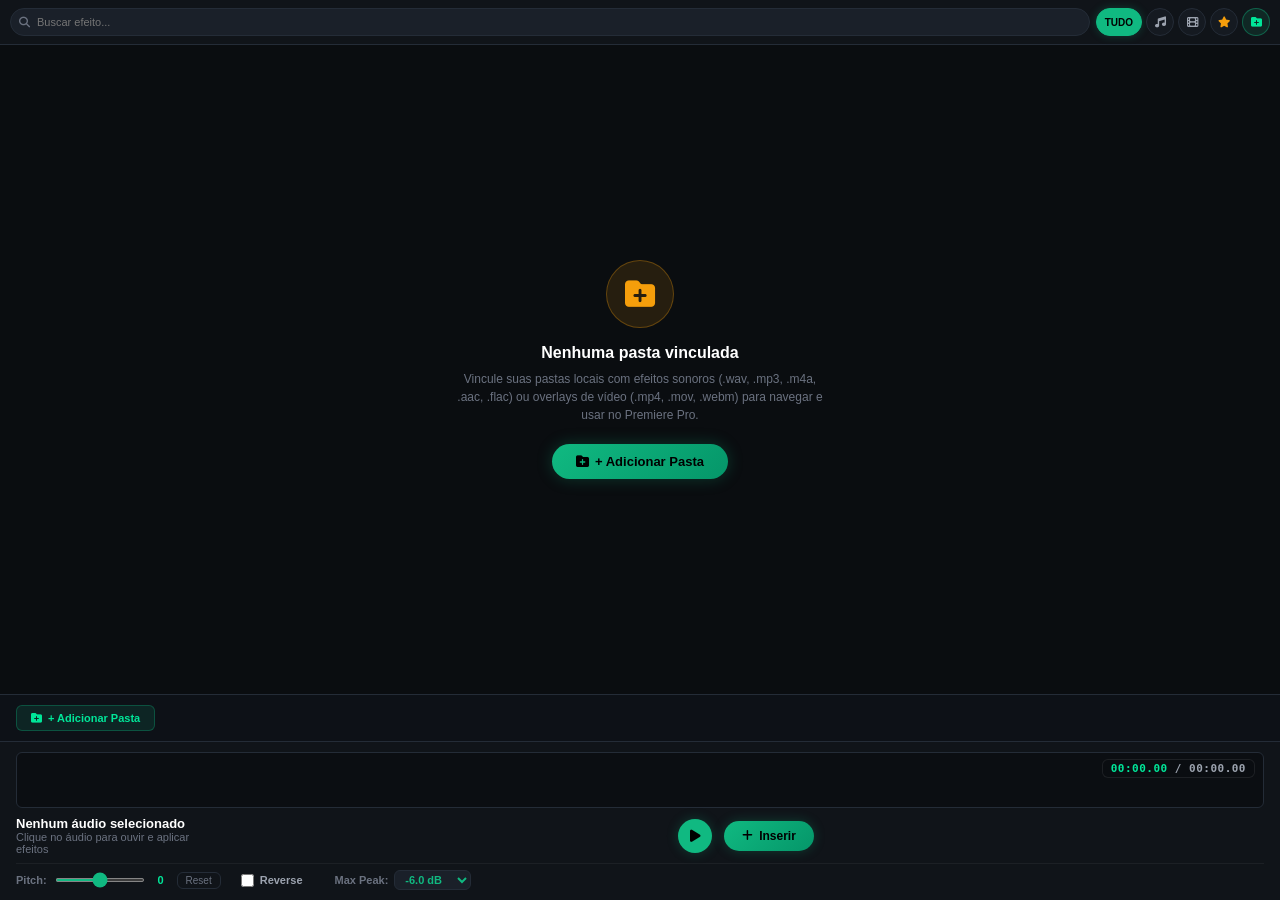
<file: index.html>
<!DOCTYPE html>
<html lang="pt-BR">

<head>
    <meta charset="UTF-8">
    <meta name="viewport" content="width=device-width, initial-scale=1.0">
    <title>Premiere Composer FX Studio</title>
    <!-- FontAwesome for sleek icons -->
    <link rel="stylesheet" href="https://cdnjs.cloudflare.com/ajax/libs/font-awesome/6.4.0/css/all.min.css">
    <link rel="stylesheet" href="css/styles.css">
</head>

<body>

    <div class="app-container">
        <!-- Sidebar Navigation -->
        <aside class="sidebar" id="sidebar">
            <div class="brand-header">
                <div class="brand-logo">FX</div>
                <div style="flex:1;">
                    <div class="brand-title">Composer FX</div>
                    <div class="brand-version">Premiere v26.3.2</div>
                </div>
                <button class="btn-sidebar-toggle" id="btn-toggle-sidebar" title="Recolher Barra Lateral">
                    <i class="fas fa-indent"></i>
                </button>
            </div>

            <!-- Main Categories -->
            <div class="nav-section" id="section-library">
                <div class="nav-section-title collapsible-header" id="header-library">
                    <span>BIBLIOTECA</span>
                    <i class="fas fa-chevron-down toggle-chevron"></i>
                </div>
                <ul class="nav-menu" id="menu-library">
                    <li class="nav-item active" data-filter="all">
                        <i class="fas fa-layer-group"></i>
                        <span>Todos os Efeitos</span>
                        <span class="nav-badge" id="badge-count-all">0</span>
                    </li>
                    <li class="nav-item" data-filter="sfx">
                        <i class="fas fa-music"></i>
                        <span>Efeitos Sonoros</span>
                    </li>
                    <li class="nav-item" data-filter="overlay">
                        <i class="fas fa-film"></i>
                        <span>Overlays de Vídeo</span>
                    </li>
                    <li class="nav-item" data-filter="favorites">
                        <i class="fas fa-star" style="color:#f59e0b;"></i>
                        <span>Favoritos</span>
                    </li>
                </ul>
            </div>

            <!-- Folders Section -->
            <div class="folders-container" id="section-folders">
                <div class="nav-section-title collapsible-header" id="header-folders">
                    <span>PASTAS LOCAIS</span>
                    <i class="fas fa-chevron-down toggle-chevron"></i>
                </div>
                <div class="folders-body" id="body-folders">
                    <button class="folder-btn-add" id="btn-add-folder">
                        <i class="fas fa-folder-plus"></i> Adicionar Pasta
                    </button>
                    <div class="sidebar-folder-tree" id="folder-list">
                        <!-- Populated dynamically with nested tree nodes -->
                    </div>
                </div>
            </div>

            <!-- Persistent Settings (Max Peak & Cut Silence) -->
            <div class="sidebar-settings">
                <div class="setting-group">
                    <div class="setting-label">
                        <span>MAX PEAK ÁUDIO</span>
                        <span class="setting-value" id="val-max-peak">dB</span>
                    </div>
                    <div class="setting-input-row">
                        <input type="range" id="slider-max-peak" min="-36.0" max="0.0" step="0.5" value="-6.0">
                        <input type="number" id="input-max-peak" class="num-input" min="-36.0" max="0.0" step="0.5"
                            value="-6.0">
                    </div>
                </div>

                <div class="setting-group" style="border-top:1px solid var(--border-color); padding-top:8px;">
                    <div class="setting-label">
                        <span>CORTAR SILÊNCIO</span>
                        <label class="toggle-switch">
                            <input type="checkbox" id="toggle-auto-cut">
                            <span class="toggle-slider"></span>
                        </label>
                    </div>
                    <div class="setting-input-row" style="margin-top:4px;">
                        <span style="font-size:10px; color:var(--text-dim);">Limiar (dB):</span>
                        <input type="number" id="input-silence-thresh" class="num-input" min="-80" max="-10" step="1"
                            value="-45">
                    </div>
                <div class="sidebar-update-action" style="padding-top: 10px; border-top: 1px solid var(--border-color); margin-top: 8px;">
                    <button class="btn-check-updates" id="btn-check-updates" title="Checar se há nova versão no GitHub">
                        <i class="fas fa-sync-alt"></i> <span>Verificar Atualizações</span>
                    </button>
                </div>
            </div>
        </aside>

        <!-- Main Content View -->
        <main class="main-content">
            <!-- Update Notification Banner (1-Click Auto-Updater) -->
            <div class="update-notification-banner" id="update-notification-banner" style="display: none;">
                <div class="update-banner-left">
                    <i class="fas fa-rocket update-banner-icon"></i>
                    <div class="update-banner-content">
                        <div class="update-banner-title">
                            <span>Nova atualização disponível!</span>
                            <span class="update-banner-sha" id="update-banner-sha"></span>
                        </div>
                        <div class="update-banner-desc" id="update-banner-text">Nova versão com melhorias e correções.</div>
                    </div>
                </div>
                <div class="update-banner-actions">
                    <button class="btn-update-now" id="btn-update-now" title="Baixar e aplicar atualização com 1 clique">
                        <i class="fas fa-arrow-alt-circle-up"></i> Atualizar Agora
                    </button>
                    <button class="btn-update-dismiss" id="btn-dismiss-update" title="Fechar aviso">
                        <i class="fas fa-times"></i>
                    </button>
                </div>
            </div>

            <!-- Top Search Header -->
            <header class="top-header">
                <button class="btn-sidebar-expand" id="btn-expand-sidebar" title="Expandir Barra Lateral"
                    style="display: none;">
                    <i class="fas fa-outdent"></i>
                </button>

                <div class="search-box">
                    <i class="fas fa-search search-icon"></i>
                    <input type="text" id="search-input" class="search-input"
                        placeholder="Buscar efeito..." autocomplete="off">
                </div>

                <div class="header-actions">
                    <button class="btn-pill active" data-filter="all" title="Todos os Efeitos">TUDO</button>
                    <button class="btn-pill btn-pill-icon" data-filter="sfx" title="Somente Efeitos Sonoros"><i
                            class="fas fa-music"></i></button>
                    <button class="btn-pill btn-pill-icon" data-filter="overlay" title="Somente Overlays de Vídeo"><i
                            class="fas fa-film"></i></button>
                    <button class="btn-pill btn-pill-icon" data-filter="favorites" id="btn-filter-fav" title="Somente Favoritos"><i
                            class="fas fa-star" style="color:#f59e0b;"></i></button>
                    <button class="btn-pill btn-pill-icon btn-header-add" id="btn-header-add-folder" title="Adicionar Pasta" style="color:var(--accent-green-bright); border-color:rgba(16, 185, 129, 0.4); background:rgba(16, 185, 129, 0.12); font-weight:600; cursor:pointer;">
                        <i class="fas fa-folder-plus"></i>
                    </button>
                    <input type="file" id="input-folder-picker" webkitdirectory directory style="display:none;">

                    <div class="view-mode-group" id="view-mode-group" style="display: none;">
                        <button class="btn-view-mode active" data-view="folder" title="Navegar por Pastas">
                            <i class="fas fa-folder-tree"></i>
                        </button>
                    </div>
                </div>
            </header>

            <!-- Indexing Progress Bar Banner -->
            <div class="indexing-banner" id="indexing-banner" style="display: none;">
                <div class="indexing-info">
                    <i class="fas fa-compact-disc fa-spin indexing-icon"></i>
                    <div class="indexing-text-group">
                        <span class="indexing-status-title" id="indexing-status-title">Indexando pastas...</span>
                        <span class="indexing-status-detail" id="indexing-status-detail">Varrendo arquivos em
                            lote...</span>
                    </div>
                </div>
                <div class="indexing-bar-wrapper">
                    <div class="indexing-bar-fill" id="indexing-bar-fill" style="width: 0%;"></div>
                </div>
                <span class="indexing-count-badge" id="indexing-count-badge">0 arquivos</span>
            </div>

            <!-- Content Area (100% Tela Cheia para Árvore de Pastas) -->
            <section class="content-body" style="padding: 0; gap: 0;">
                <div class="section-header" style="display: none !important;">
                    <div class="section-header-left">
                        <h2 class="section-title" id="section-title">Navegador por Pastas</h2>
                        <div class="breadcrumb-container" id="breadcrumb-container" style="display: none !important;">
                            <!-- Breadcrumb links populated dynamically -->
                        </div>
                    </div>
                    <div class="section-header-right" id="asset-count-display" style="display: none !important;">
                        0 itens
                    </div>
                </div>

                <div class="grid-assets" id="grid-assets" style="width:100%; height:100%;">
                    <!-- Populated dynamically (Grid, List, or Folder view) -->
                </div>
            </section>

            <!-- Player Bar Footer -->
            <footer class="player-bar">
                <!-- Waveform Display Box (Estilo Premiere Composer) -->
                <div class="player-waveform-box" id="player-waveform-box">
                    <canvas id="player-waveform-canvas" class="player-waveform-canvas"></canvas>
                    <div class="waveform-time-overlay" id="waveform-time-overlay">
                        <span id="player-time-current">00:00.00</span> / <span id="player-time-total">00:00.00</span>
                    </div>
                    <div class="waveform-hover-tooltip" id="waveform-hover-tooltip">00:00.00</div>
                </div>

                <div class="player-top-row">
                    <div class="player-info">
                        <div class="player-title-box">
                            <span class="player-title" id="player-title">Nenhum áudio selecionado</span>
                            <span class="player-subtitle" id="player-subtitle">Clique no áudio para ouvir e aplicar
                                efeitos</span>
                        </div>
                    </div>

                    <div class="player-controls">
                        <div class="player-buttons">
                            <button class="btn-play-main" id="btn-play-main" title="Tocar / Pausar (Barra de Espaço)">
                                <i class="fas fa-play"></i>
                            </button>
                            <button class="btn-insert-main" id="btn-insert-main"
                                title="Inserir na Timeline do Premiere">
                                <i class="fas fa-plus"></i> Inserir
                            </button>
                        </div>
                    </div>
                </div>

                <!-- Advanced Audio Controls: Pitch, Reverse & Max Peak (Estilo Premiere Composer) -->
                <div class="player-extra-controls">
                    <div class="pitch-control-group">
                        <span class="ctrl-label">Pitch:</span>
                        <input type="range" id="slider-pitch" class="pitch-slider" min="-12" max="12" step="1"
                            value="0">
                        <span class="pitch-value-badge" id="val-pitch">0</span>
                        <button class="btn-reset-pitch" id="btn-reset-pitch" title="Resetar Afinação">Reset</button>
                    </div>

                    <div class="reverse-control-group">
                        <label class="reverse-checkbox-label">
                            <input type="checkbox" id="chk-reverse">
                            <span>Reverse</span>
                        </label>
                    </div>

                    <div class="max-peak-control-group">
                        <span class="ctrl-label">Max Peak:</span>
                        <select id="select-max-peak-player" class="player-select-peak">
                            <option value="0.0">0.0 dB</option>
                            <option value="-3.0">-3.0 dB</option>
                            <option value="-6.0" selected>-6.0 dB</option>
                            <option value="-9.0">-9.0 dB</option>
                            <option value="-12.0">-12.0 dB</option>
                            <option value="-15.0">-15.0 dB</option>
                            <option value="-18.0">-18.0 dB</option>
                            <option value="-21.0">-21.0 dB</option>
                            <option value="-24.0">-24.0 dB</option>
                        </select>
                    </div>
                </div>
            </footer>
        </main>
    </div>

    <!-- Toast Notification -->
    <div id="toast-notification" style="
        position: fixed; bottom: 80px; right: 24px;
        background: linear-gradient(135deg, var(--accent-emerald), #059669);
        color: #000; font-weight: 700; font-size: 12px;
        padding: 10px 18px; border-radius: var(--radius-full);
        box-shadow: 0 4px 20px rgba(0,0,0,0.4);
        opacity: 0; transform: translateY(10px); transition: all 0.3s; pointer-events: none; z-index: 9999;
    "></div>

    <!-- JavaScript Dependencies -->
    <script src="js/CSInterface.js"></script>
    <script src="js/cache-manager.js"></script>
    <script src="js/audio-engine.js"></script>
    <script src="js/overlay-engine.js"></script>
    <script src="js/updater.js"></script>
    <script src="js/app.js"></script>
</body>

</html>
</file>
<file: css/styles.css>
/* Premiere Composer FX Studio - Modern Dark Emerald Theme */
:root {
    --bg-primary: #0a0d10;
    --bg-sidebar: #101419;
    --bg-card: #151a21;
    --bg-card-hover: #1c232d;
    --bg-input: #1a2029;
    --border-color: #242c37;
    --border-accent: #10b981;
    
    --accent-emerald: #10b981;
    --accent-emerald-glow: rgba(16, 185, 129, 0.25);
    --accent-green-bright: #00e699;
    --accent-cyan: #06b6d4;
    --accent-red: #ef4444;
    
    --text-main: #f3f4f6;
    --text-muted: #9ca3af;
    --text-dim: #6b7280;
    
    --radius-sm: 6px;
    --radius-md: 10px;
    --radius-lg: 16px;
    --radius-full: 9999px;
    
    --transition: all 0.2s cubic-bezier(0.4, 0, 0.2, 1);
    --font-family: 'Inter', -apple-system, BlinkMacSystemFont, 'Segoe UI', Roboto, Helvetica, Arial, sans-serif;
}

* {
    box-sizing: border-box;
    margin: 0;
    padding: 0;
    user-select: none;
}

body {
    font-family: var(--font-family);
    background-color: var(--bg-primary);
    color: var(--text-main);
    font-size: 13px;
    height: 100vh;
    overflow: hidden;
    display: flex;
    flex-direction: column;
}

/* App Container Layout */
.app-container {
    display: flex;
    flex: 1;
    overflow: hidden;
}

/* Sidebar (Oculta para visualização em tela cheia estilo Premiere Composer) */
.sidebar {
    display: none !important;
}

.btn-sidebar-toggle, .btn-sidebar-expand {
    background: transparent;
    border: 1px solid var(--border-color);
    color: var(--text-dim);
    width: 28px;
    height: 28px;
    border-radius: var(--radius-sm);
    display: flex;
    align-items: center;
    justify-content: center;
    cursor: pointer;
    transition: var(--transition);
}

.btn-sidebar-toggle:hover, .btn-sidebar-expand:hover {
    color: #fff;
    background: rgba(255, 255, 255, 0.08);
    border-color: var(--accent-emerald);
}

.brand-header {
    display: flex;
    align-items: center;
    gap: 10px;
    padding-bottom: 12px;
    border-bottom: 1px solid var(--border-color);
}

.brand-logo {
    width: 28px;
    height: 28px;
    background: linear-gradient(135deg, var(--accent-emerald), var(--accent-cyan));
    border-radius: var(--radius-sm);
    display: flex;
    align-items: center;
    justify-content: center;
    color: #000;
    font-weight: 800;
    font-size: 14px;
    box-shadow: 0 0 12px var(--accent-emerald-glow);
}

.brand-title {
    font-size: 15px;
    font-weight: 700;
    letter-spacing: -0.3px;
    color: #fff;
}

.brand-version {
    font-size: 10px;
    color: var(--accent-emerald);
    background: rgba(16, 185, 129, 0.12);
    padding: 2px 6px;
    border-radius: var(--radius-full);
    font-weight: 600;
}

/* Navigation Categories */
.nav-section-title {
    font-size: 10px;
    text-transform: uppercase;
    letter-spacing: 0.8px;
    color: var(--text-dim);
    font-weight: 700;
    margin-bottom: 6px;
}

.collapsible-header {
    display: flex;
    align-items: center;
    justify-content: space-between;
    cursor: pointer;
    padding: 4px 0;
    user-select: none;
    transition: var(--transition);
}

.collapsible-header:hover {
    color: var(--accent-emerald);
}

.toggle-chevron {
    font-size: 10px;
    transition: transform 0.2s ease;
    color: var(--text-dim);
}

.nav-section.collapsed .toggle-chevron,
.folders-container.collapsed .toggle-chevron {
    transform: rotate(-90deg);
}

.nav-section.collapsed #menu-library,
.folders-container.collapsed #body-folders {
    display: none;
}

/* Sidebar Tree Explorer */
.sidebar-folder-tree {
    display: flex;
    flex-direction: column;
    gap: 2px;
    margin-top: 8px;
    max-height: 380px;
    overflow-y: auto;
    padding-right: 4px;
}

.tree-node {
    display: flex;
    flex-direction: column;
}

.tree-row {
    display: flex;
    align-items: center;
    gap: 6px;
    padding: 6px 8px;
    border-radius: var(--radius-sm);
    color: var(--text-muted);
    cursor: pointer;
    transition: var(--transition);
    font-size: 12px;
}

.tree-row:hover {
    background-color: rgba(255, 255, 255, 0.05);
    color: var(--text-main);
}

.tree-row.active {
    background: linear-gradient(90deg, rgba(16, 185, 129, 0.2), transparent);
    color: var(--accent-green-bright);
    font-weight: 600;
    border-left: 2px solid var(--accent-emerald);
}

.tree-expander {
    width: 14px;
    height: 14px;
    display: flex;
    align-items: center;
    justify-content: center;
    font-size: 9px;
    color: var(--text-dim);
    transition: transform 0.15s ease;
}

.tree-expander:hover {
    color: #fff;
}

.tree-expander.expanded {
    transform: rotate(90deg);
}

.tree-folder-icon {
    color: #f59e0b;
    font-size: 12px;
}

.tree-folder-name {
    flex: 1;
    white-space: nowrap;
    overflow: hidden;
    text-overflow: ellipsis;
}

.tree-folder-badge {
    font-size: 9px;
    color: var(--text-dim);
    background: rgba(255, 255, 255, 0.05);
    padding: 1px 5px;
    border-radius: var(--radius-full);
}

.tree-folder-remove {
    font-size: 10px;
    color: var(--text-dim);
    opacity: 0;
    transition: opacity 0.15s;
    padding: 2px;
}

.tree-row:hover .tree-folder-remove {
    opacity: 1;
}

.tree-folder-remove:hover {
    color: var(--accent-red);
}

.tree-children {
    display: flex;
    flex-direction: column;
    gap: 2px;
    margin-left: 14px;
    padding-left: 6px;
    border-left: 1px dashed rgba(255, 255, 255, 0.1);
}

.nav-menu {
    display: flex;
    flex-direction: column;
    gap: 4px;
    list-style: none;
}

.nav-item {
    display: flex;
    align-items: center;
    gap: 10px;
    padding: 8px 12px;
    border-radius: var(--radius-md);
    color: var(--text-muted);
    cursor: pointer;
    transition: var(--transition);
    font-weight: 500;
}

.nav-item:hover {
    background-color: rgba(255, 255, 255, 0.04);
    color: var(--text-main);
}

.nav-item.active {
    background: linear-gradient(90deg, rgba(16, 185, 129, 0.15), transparent);
    color: var(--accent-green-bright);
    border-left: 3px solid var(--accent-emerald);
    font-weight: 600;
}

.nav-badge {
    margin-left: auto;
    background: var(--bg-card);
    border: 1px solid var(--border-color);
    padding: 2px 7px;
    border-radius: var(--radius-full);
    font-size: 11px;
    color: var(--text-dim);
}

/* Folder Tree Container */
.folders-container {
    flex: 1;
    overflow-y: auto;
    display: flex;
    flex-direction: column;
    gap: 6px;
}

.folder-btn-add {
    display: flex;
    align-items: center;
    justify-content: center;
    gap: 8px;
    width: 100%;
    padding: 9px;
    background: linear-gradient(135deg, rgba(16, 185, 129, 0.15), rgba(6, 182, 212, 0.15));
    border: 1px dashed var(--accent-emerald);
    border-radius: var(--radius-md);
    color: var(--accent-green-bright);
    font-weight: 600;
    cursor: pointer;
    transition: var(--transition);
}

.folder-btn-add:hover {
    background: linear-gradient(135deg, rgba(16, 185, 129, 0.25), rgba(6, 182, 212, 0.25));
    box-shadow: 0 0 10px var(--accent-emerald-glow);
}

.folder-list {
    display: flex;
    flex-direction: column;
    gap: 2px;
}

.folder-item {
    display: flex;
    align-items: center;
    justify-content: space-between;
    padding: 6px 10px;
    border-radius: var(--radius-sm);
    color: var(--text-muted);
    cursor: pointer;
    font-size: 12px;
}

.folder-item:hover {
    background-color: var(--bg-card-hover);
    color: var(--text-main);
}

.folder-item .folder-remove {
    opacity: 0;
    color: var(--text-dim);
    transition: var(--transition);
}

.folder-item:hover .folder-remove {
    opacity: 1;
}

.folder-item .folder-remove:hover {
    color: var(--accent-red);
}

/* Settings Box in Sidebar */
.sidebar-settings {
    background: var(--bg-card);
    border: 1px solid var(--border-color);
    border-radius: var(--radius-md);
    padding: 12px;
    display: flex;
    flex-direction: column;
    gap: 12px;
}

.setting-group {
    display: flex;
    flex-direction: column;
    gap: 6px;
}

.setting-label {
    display: flex;
    justify-content: space-between;
    align-items: center;
    font-size: 11px;
    font-weight: 600;
    color: var(--text-muted);
}

.setting-value {
    color: var(--accent-green-bright);
    font-family: monospace;
    font-size: 12px;
}

.setting-input-row {
    display: flex;
    align-items: center;
    gap: 8px;
}

input[type="range"] {
    flex: 1;
    accent-color: var(--accent-emerald);
    height: 4px;
    border-radius: 2px;
    background: var(--border-color);
    cursor: pointer;
}

.num-input {
    width: 52px;
    background: var(--bg-input);
    border: 1px solid var(--border-color);
    border-radius: var(--radius-sm);
    color: var(--accent-green-bright);
    padding: 4px 6px;
    font-size: 11px;
    text-align: right;
    font-family: monospace;
}

/* Toggle Switch */
.toggle-switch {
    position: relative;
    display: inline-block;
    width: 34px;
    height: 18px;
}

.toggle-switch input {
    opacity: 0;
    width: 0;
    height: 0;
}

.toggle-slider {
    position: absolute;
    cursor: pointer;
    top: 0; left: 0; right: 0; bottom: 0;
    background-color: var(--border-color);
    transition: .2s;
    border-radius: 18px;
}

.toggle-slider:before {
    position: absolute;
    content: "";
    height: 14px;
    width: 14px;
    left: 2px;
    bottom: 2px;
    background-color: white;
    transition: .2s;
    border-radius: 50%;
}

input:checked + .toggle-slider {
    background-color: var(--accent-emerald);
}

input:checked + .toggle-slider:before {
    transform: translateX(16px);
}

/* Main Content Area */
.main-content {
    flex: 1;
    display: flex;
    flex-direction: column;
    background-color: var(--bg-primary);
    overflow: hidden;
}

/* Update Notification Banner */
.update-notification-banner {
    display: flex;
    align-items: center;
    justify-content: space-between;
    gap: 12px;
    padding: 8px 14px;
    background: linear-gradient(90deg, rgba(16, 185, 129, 0.18), rgba(6, 182, 212, 0.18));
    border-bottom: 1px solid rgba(16, 185, 129, 0.35);
    animation: fadeInSlide 0.3s ease;
    z-index: 100;
}

@keyframes fadeInSlide {
    from { opacity: 0; transform: translateY(-8px); }
    to { opacity: 1; transform: translateY(0); }
}

.update-banner-left {
    display: flex;
    align-items: center;
    gap: 10px;
    min-width: 0;
}

.update-banner-icon {
    font-size: 16px;
    color: var(--accent-emerald);
    filter: drop-shadow(0 0 6px var(--accent-emerald-glow));
    flex-shrink: 0;
}

.update-banner-content {
    display: flex;
    flex-direction: column;
    gap: 1px;
    min-width: 0;
}

.update-banner-title {
    display: flex;
    align-items: center;
    gap: 6px;
    font-size: 12px;
    font-weight: 700;
    color: #fff;
    white-space: nowrap;
}

.update-banner-sha {
    font-size: 10px;
    font-family: monospace;
    font-weight: 600;
    color: var(--accent-emerald);
    background: rgba(16, 185, 129, 0.2);
    padding: 1px 5px;
    border-radius: 4px;
}

.update-banner-desc {
    font-size: 11px;
    color: var(--text-dim);
    white-space: nowrap;
    overflow: hidden;
    text-overflow: ellipsis;
}

.update-banner-actions {
    display: flex;
    align-items: center;
    gap: 8px;
    flex-shrink: 0;
}

.btn-update-now {
    display: inline-flex;
    align-items: center;
    gap: 6px;
    padding: 5px 12px;
    background: linear-gradient(135deg, var(--accent-emerald), #059669);
    color: #000;
    font-size: 11px;
    font-weight: 700;
    border: none;
    border-radius: var(--radius-full);
    cursor: pointer;
    box-shadow: 0 0 12px var(--accent-emerald-glow);
    transition: var(--transition);
}

.btn-update-now:hover {
    transform: scale(1.03);
    filter: brightness(1.1);
}

.btn-update-dismiss {
    background: transparent;
    border: none;
    color: var(--text-dim);
    font-size: 12px;
    cursor: pointer;
    padding: 4px;
    display: flex;
    align-items: center;
    justify-content: center;
    transition: var(--transition);
}

.btn-update-dismiss:hover {
    color: #fff;
}

.btn-check-updates {
    width: 100%;
    padding: 6px 10px;
    font-size: 11px;
    font-weight: 500;
    color: var(--text-muted);
    background: rgba(255, 255, 255, 0.04);
    border: 1px solid var(--border-color);
    border-radius: var(--radius-sm);
    display: flex;
    align-items: center;
    justify-content: center;
    gap: 6px;
    cursor: pointer;
    transition: var(--transition);
}

.btn-check-updates:hover {
    color: var(--accent-emerald);
    border-color: var(--accent-emerald);
    background: rgba(16, 185, 129, 0.08);
}

/* Top Header Bar */
.top-header {
    padding: 8px 10px;
    background-color: var(--bg-sidebar);
    border-bottom: 1px solid var(--border-color);
    display: flex;
    align-items: center;
    gap: 6px;
    min-height: 42px;
}

.search-box {
    flex: 1;
    min-width: 70px;
    position: relative;
    display: flex;
    align-items: center;
}

.search-icon {
    position: absolute;
    left: 9px;
    color: var(--text-dim);
    font-size: 11px;
    pointer-events: none;
}

.search-input {
    width: 100%;
    height: 28px;
    background-color: var(--bg-input);
    border: 1px solid var(--border-color);
    border-radius: var(--radius-full);
    padding: 0 8px 0 26px;
    color: var(--text-main);
    font-size: 11px;
    outline: none;
    transition: var(--transition);
}

.search-input:focus {
    border-color: var(--accent-emerald);
    box-shadow: 0 0 0 2px var(--accent-emerald-glow);
}

.header-actions {
    display: flex;
    align-items: center;
    gap: 4px;
    flex-shrink: 0;
}

.btn-pill {
    display: inline-flex;
    align-items: center;
    justify-content: center;
    gap: 4px;
    height: 28px;
    padding: 0 8px;
    border-radius: var(--radius-full);
    background: var(--bg-card);
    border: 1px solid var(--border-color);
    color: var(--text-muted);
    font-size: 10px;
    font-weight: 700;
    cursor: pointer;
    transition: var(--transition);
    flex-shrink: 0;
}

.btn-pill.btn-pill-icon {
    width: 28px;
    height: 28px;
    padding: 0;
    border-radius: 50%;
    font-size: 11px;
}

.btn-pill:hover {
    border-color: var(--accent-emerald);
    color: var(--text-main);
}

.btn-pill.active {
    background: var(--accent-emerald);
    color: #000;
    font-weight: 700;
    border-color: var(--accent-emerald);
    box-shadow: 0 0 8px var(--accent-emerald-glow);
}

/* Asset Content & Grid */
.content-body {
    flex: 1;
    padding: 20px;
    overflow-y: auto;
    display: flex;
    flex-direction: column;
    gap: 16px;
    min-height: 0;
    min-width: 0;
}

.section-header {
    display: flex;
    justify-content: space-between;
    align-items: center;
}

.section-title {
    font-size: 16px;
    font-weight: 700;
    color: #fff;
}

.grid-assets {
    display: grid;
    grid-template-columns: repeat(auto-fill, minmax(260px, 1fr));
    gap: 14px;
}

/* Asset Card */
.asset-card {
    background-color: var(--bg-card);
    border: 1px solid var(--border-color);
    border-radius: var(--radius-md);
    padding: 12px;
    display: flex;
    flex-direction: column;
    gap: 10px;
    transition: var(--transition);
    position: relative;
    overflow: hidden;
}

.asset-card:hover {
    border-color: var(--border-accent);
    transform: translateY(-2px);
    box-shadow: 0 6px 20px rgba(0, 0, 0, 0.3);
}

.card-top {
    display: flex;
    align-items: center;
    justify-content: space-between;
    gap: 8px;
}

.card-title {
    font-weight: 600;
    font-size: 13px;
    color: #fff;
    white-space: nowrap;
    overflow: hidden;
    text-overflow: ellipsis;
    flex: 1;
}

.card-badge {
    padding: 2px 7px;
    border-radius: var(--radius-full);
    font-size: 10px;
    font-weight: 700;
    text-transform: uppercase;
}

.badge-sfx {
    background: rgba(16, 185, 129, 0.15);
    color: var(--accent-green-bright);
    border: 1px solid rgba(16, 185, 129, 0.3);
}

.badge-overlay {
    background: rgba(6, 182, 212, 0.15);
    color: var(--accent-cyan);
    border: 1px solid rgba(6, 182, 212, 0.3);
}

/* Card Preview Area */
.card-preview-box {
    width: 100%;
    height: 60px;
    background-color: #0b0e12;
    border-radius: var(--radius-sm);
    position: relative;
    overflow: hidden;
    display: flex;
    align-items: center;
    justify-content: center;
}

/* Audio Waveform Canvas */
.waveform-canvas {
    width: 100%;
    height: 100%;
    display: block;
}

/* Video Overlay Preview Canvas & Hover Scrub */
.overlay-preview-container {
    width: 100%;
    height: 100%;
    position: relative;
    cursor: pointer;
}

.overlay-thumbnail {
    width: 100%;
    height: 100%;
    object-fit: cover;
}

.overlay-hover-scrubber {
    position: absolute;
    top: 0; left: 0; right: 0; bottom: 0;
    background: rgba(0, 0, 0, 0.2);
    opacity: 0;
    transition: opacity 0.2s;
}

.overlay-preview-container:hover .overlay-hover-scrubber {
    opacity: 1;
}

/* Card Footer */
.card-bottom {
    display: flex;
    align-items: center;
    justify-content: space-between;
    gap: 8px;
}

.card-info-specs {
    display: flex;
    align-items: center;
    gap: 8px;
    font-size: 11px;
    color: var(--text-dim);
}

.peak-tag {
    font-family: monospace;
    color: var(--accent-green-bright);
    font-size: 11px;
}

.card-actions {
    display: flex;
    align-items: center;
    gap: 6px;
}

.btn-icon {
    width: 28px;
    height: 28px;
    border-radius: var(--radius-sm);
    background-color: rgba(255, 255, 255, 0.05);
    border: 1px solid var(--border-color);
    color: var(--text-muted);
    display: flex;
    align-items: center;
    justify-content: center;
    cursor: pointer;
    transition: var(--transition);
}

.btn-icon:hover {
    background-color: var(--bg-card-hover);
    color: var(--text-main);
    border-color: var(--accent-emerald);
}

.btn-insert {
    padding: 5px 12px;
    border-radius: var(--radius-sm);
    background: linear-gradient(135deg, var(--accent-emerald), #059669);
    color: #000;
    font-weight: 700;
    font-size: 11px;
    border: none;
    cursor: pointer;
    transition: var(--transition);
    display: flex;
    align-items: center;
    gap: 4px;
}

.btn-insert:hover {
    box-shadow: 0 0 12px var(--accent-emerald-glow);
    transform: scale(1.02);
}

/* Footer Audio Player Bar */
.player-bar {
    background-color: var(--bg-sidebar);
    border-top: 1px solid var(--border-color);
    display: flex;
    flex-direction: column;
    padding: 10px 16px;
    gap: 8px;
}

.player-waveform-box {
    width: 100%;
    height: 56px;
    background-color: #0b0e12;
    border: 1px solid var(--border-color);
    border-radius: var(--radius-sm);
    overflow: hidden;
    position: relative;
    cursor: pointer;
    user-select: none;
    transition: border-color 0.2s ease;
}

.player-waveform-box:hover {
    border-color: rgba(16, 185, 129, 0.4);
}

.player-waveform-canvas {
    width: 100%;
    height: 100%;
    display: block;
    cursor: pointer;
}

.waveform-time-overlay {
    position: absolute;
    top: 6px;
    right: 8px;
    background: rgba(11, 14, 18, 0.75);
    backdrop-filter: blur(4px);
    border: 1px solid rgba(255, 255, 255, 0.08);
    padding: 2px 8px;
    border-radius: var(--radius-sm);
    font-family: 'JetBrains Mono', 'Fira Code', monospace;
    font-size: 11px;
    font-weight: 600;
    color: var(--text-muted);
    pointer-events: none;
    letter-spacing: 0.5px;
}

#player-time-current {
    color: var(--accent-green-bright);
    font-weight: 700;
}

.waveform-hover-tooltip {
    position: absolute;
    bottom: 6px;
    transform: translateX(-50%);
    background: rgba(0, 0, 0, 0.85);
    border: 1px solid var(--accent-emerald);
    color: #fff;
    padding: 2px 6px;
    border-radius: 3px;
    font-family: monospace;
    font-size: 10px;
    font-weight: 600;
    pointer-events: none;
    opacity: 0;
    transition: opacity 0.15s ease;
    z-index: 10;
}

.waveform-hover-tooltip.visible {
    opacity: 1;
}

.player-top-row {
    display: flex;
    align-items: center;
    justify-content: space-between;
    width: 100%;
    gap: 12px;
}

.player-buttons {
    display: flex;
    align-items: center;
    gap: 10px;
}

.player-right-actions {
    display: flex;
    align-items: center;
    gap: 8px;
}

.btn-action-overwrite {
    display: inline-flex;
    align-items: center;
    gap: 6px;
    background: rgba(245, 158, 11, 0.12);
    border: 1px solid rgba(245, 158, 11, 0.35);
    color: #fbbf24;
    font-weight: 600;
    font-size: 11px;
    padding: 6px 12px;
    border-radius: var(--radius-full);
    cursor: pointer;
    transition: var(--transition);
}

.btn-action-overwrite:hover {
    background: #f59e0b;
    color: #000;
    border-color: #f59e0b;
    box-shadow: 0 0 12px rgba(245, 158, 11, 0.4);
    transform: translateY(-1px);
}

.player-keyboard-hint {
    margin-left: auto;
    display: flex;
    align-items: center;
}

.hotkey-pill {
    font-size: 10px;
    color: var(--text-dim);
    display: flex;
    align-items: center;
    gap: 4px;
}

.hotkey-pill kbd {
    background: rgba(255, 255, 255, 0.08);
    border: 1px solid rgba(255, 255, 255, 0.15);
    padding: 1px 5px;
    border-radius: 3px;
    font-family: inherit;
    font-size: 9px;
    color: #e5e7eb;
}

.btn-play-main {
    width: 36px;
    height: 36px;
    border-radius: var(--radius-full);
    background: linear-gradient(135deg, var(--accent-emerald), #059669);
    border: none;
    color: #000;
    font-size: 14px;
    display: flex;
    align-items: center;
    justify-content: center;
    cursor: pointer;
    transition: var(--transition);
    box-shadow: 0 0 12px var(--accent-emerald-glow);
}

.btn-play-main:hover {
    transform: scale(1.06);
}

.btn-insert-main {
    padding: 8px 18px;
    border-radius: var(--radius-full);
    background: linear-gradient(135deg, var(--accent-emerald), #059669);
    color: #000;
    font-weight: 700;
    font-size: 12px;
    border: none;
    cursor: pointer;
    display: flex;
    align-items: center;
    gap: 6px;
    transition: var(--transition);
    box-shadow: 0 0 12px var(--accent-emerald-glow);
}

.btn-insert-main:hover {
    transform: scale(1.04);
    box-shadow: 0 0 16px var(--accent-green-bright);
}

.player-extra-controls {
    display: flex;
    align-items: center;
    gap: 20px;
    padding-top: 6px;
    border-top: 1px solid rgba(255, 255, 255, 0.05);
    font-size: 11px;
    color: var(--text-muted);
}

.pitch-control-group {
    display: flex;
    align-items: center;
    gap: 8px;
}

.ctrl-label {
    font-weight: 600;
    color: var(--text-dim);
}

.pitch-slider {
    width: 90px;
    accent-color: var(--accent-emerald);
    cursor: pointer;
}

.pitch-value-badge {
    font-weight: 700;
    color: var(--accent-green-bright);
    min-width: 16px;
    text-align: center;
}

.btn-reset-pitch {
    background: transparent;
    border: 1px solid var(--border-color);
    color: var(--text-dim);
    font-size: 10px;
    padding: 2px 8px;
    border-radius: var(--radius-sm);
    cursor: pointer;
    transition: var(--transition);
}

.btn-reset-pitch:hover {
    color: #fff;
    border-color: var(--accent-emerald);
    background: rgba(16, 185, 129, 0.1);
}

.reverse-control-group {
    display: flex;
    align-items: center;
}

.reverse-checkbox-label {
    display: flex;
    align-items: center;
    gap: 6px;
    cursor: pointer;
    user-select: none;
    font-weight: 600;
    color: var(--text-muted);
    transition: var(--transition);
}

.reverse-checkbox-label input[type="checkbox"] {
    accent-color: var(--accent-emerald);
    cursor: pointer;
}

.reverse-checkbox-label:hover {
    color: #fff;
}

.player-info {
    width: 200px;
    display: flex;
    align-items: center;
    gap: 12px;
}

.player-title-box {
    display: flex;
    flex-direction: column;
    overflow: hidden;
}

.player-title {
    font-weight: 600;
    color: #fff;
    white-space: nowrap;
    overflow: hidden;
    text-overflow: ellipsis;
}

.player-subtitle {
    font-size: 11px;
    color: var(--text-dim);
}

.player-controls {
    flex: 1;
    display: flex;
    flex-direction: column;
    align-items: center;
    gap: 4px;
}

.player-buttons {
    display: flex;
    align-items: center;
    gap: 12px;
}

.btn-play-main {
    width: 34px;
    height: 34px;
    border-radius: 50%;
    background: var(--accent-emerald);
    color: #000;
    border: none;
    display: flex;
    align-items: center;
    justify-content: center;
    cursor: pointer;
    font-size: 14px;
    transition: var(--transition);
}

.btn-play-main:hover {
    transform: scale(1.08);
    box-shadow: 0 0 14px var(--accent-emerald-glow);
}

.player-seek-row {
    width: 100%;
    max-width: 450px;
    display: flex;
    align-items: center;
    gap: 10px;
    font-size: 11px;
    color: var(--text-dim);
    font-family: monospace;
}

.seek-bar {
    flex: 1;
}

/* Custom Scrollbar */
::-webkit-scrollbar {
    width: 6px;
    height: 6px;
}
::-webkit-scrollbar-track {
    background: var(--bg-primary);
}
::-webkit-scrollbar-thumb {
    background: var(--border-color);
    border-radius: 3px;
}
::-webkit-scrollbar-thumb:hover {
    background: var(--text-dim);
}

/* Empty State & Indexing Loader */
.empty-state {
    display: flex;
    flex-direction: column;
    align-items: center;
    justify-content: center;
    padding: 60px 20px;
    text-align: center;
    color: var(--text-dim);
    gap: 12px;
}

.empty-icon {
    font-size: 40px;
    color: var(--border-color);
}

/* ==========================================================================
   VIEW MODE SWITCHER & HEADER EXTRA CONTROLS
   ========================================================================== */
.view-mode-group {
    display: flex;
    align-items: center;
    background: var(--bg-input);
    padding: 3px;
    border-radius: var(--radius-md);
    border: 1px solid var(--border-color);
    margin-left: 8px;
    gap: 2px;
}

.btn-view-mode {
    background: transparent;
    border: none;
    color: var(--text-dim);
    padding: 5px 9px;
    border-radius: var(--radius-sm);
    cursor: pointer;
    font-size: 12px;
    transition: var(--transition);
}

.btn-view-mode:hover {
    color: var(--text-main);
    background: rgba(255, 255, 255, 0.05);
}

.btn-view-mode.active {
    background: var(--accent-emerald);
    color: #000;
    font-weight: 700;
    box-shadow: 0 0 10px var(--accent-emerald-glow);
}

/* ==========================================================================
   INDEXING PROGRESS BAR BANNER
   ========================================================================== */
.indexing-banner {
    background: linear-gradient(90deg, #101921, #16222e);
    border-bottom: 1px solid var(--border-accent);
    padding: 10px 20px;
    display: flex;
    align-items: center;
    gap: 16px;
    box-shadow: 0 4px 15px rgba(0, 0, 0, 0.3);
    animation: fadeIn 0.3s ease-out;
}

.indexing-info {
    display: flex;
    align-items: center;
    gap: 12px;
    min-width: 220px;
}

.indexing-icon {
    color: var(--accent-emerald);
    font-size: 18px;
}

.indexing-text-group {
    display: flex;
    flex-direction: column;
}

.indexing-status-title {
    font-weight: 700;
    font-size: 12px;
    color: #fff;
}

.indexing-status-detail {
    font-size: 10px;
    color: var(--text-muted);
    max-width: 200px;
    white-space: nowrap;
    overflow: hidden;
    text-overflow: ellipsis;
}

.indexing-bar-wrapper {
    flex: 1;
    height: 8px;
    background: rgba(255, 255, 255, 0.08);
    border-radius: var(--radius-full);
    overflow: hidden;
    position: relative;
    border: 1px solid rgba(16, 185, 129, 0.2);
}

.indexing-bar-fill {
    height: 100%;
    background: linear-gradient(90deg, var(--accent-emerald), var(--accent-green-bright));
    border-radius: var(--radius-full);
    transition: width 0.15s ease-out;
    box-shadow: 0 0 12px var(--accent-emerald);
}

.indexing-count-badge {
    font-size: 11px;
    font-weight: 700;
    background: rgba(16, 185, 129, 0.15);
    color: var(--accent-green-bright);
    padding: 4px 10px;
    border-radius: var(--radius-full);
    border: 1px solid rgba(16, 185, 129, 0.3);
    white-space: nowrap;
}

/* ==========================================================================
   SECTION HEADER & BREADCRUMB NAVIGATION
   ========================================================================== */
.section-header-left {
    display: flex;
    flex-direction: column;
    gap: 4px;
}

.section-header-right {
    font-size: 11px;
    color: var(--text-dim);
    font-weight: 600;
}

.breadcrumb-container {
    display: flex;
    align-items: center;
    gap: 6px;
    font-size: 11px;
    color: var(--text-muted);
    flex-wrap: wrap;
}

.breadcrumb-item {
    color: var(--accent-emerald);
    cursor: pointer;
    font-weight: 600;
    transition: var(--transition);
}

.breadcrumb-item:hover {
    color: #fff;
    text-decoration: underline;
}

.breadcrumb-item.active {
    color: var(--text-main);
    cursor: default;
    text-decoration: none;
}

.breadcrumb-sep {
    color: var(--text-dim);
    font-size: 9px;
}

/* ==========================================================================
   LIST VIEW LAYOUT (ESTILO PREMIERE COMPOSER)
   ========================================================================== */
.asset-list-container {
    display: flex;
    flex-direction: column;
    gap: 4px;
    width: 100%;
}

.asset-list-row {
    display: flex;
    align-items: center;
    background: var(--bg-card);
    border: 1px solid var(--border-color);
    border-radius: 4px;
    padding: 3px 8px;
    gap: 8px;
    min-height: 26px;
    transition: var(--transition);
}

.asset-list-row:hover {
    background: var(--bg-card-hover);
    border-color: var(--accent-emerald);
}

.asset-list-row.selected {
    background: rgba(16, 185, 129, 0.2) !important;
    border-left: 3px solid var(--accent-green-bright);
    color: #fff;
}

.list-col-type {
    display: flex;
    align-items: center;
    justify-content: center;
    font-size: 11px;
    color: var(--accent-emerald);
}

.list-col-info {
    flex: 1;
    display: flex;
    align-items: center;
    gap: 6px;
    min-width: 0;
}

.list-asset-name {
    font-weight: 400;
    color: #e5e7eb;
    font-size: 12px;
    white-space: nowrap;
    overflow: hidden;
    text-overflow: ellipsis;
}

.list-col-meta {
    display: flex;
    align-items: center;
    gap: 6px;
}

.list-dur-badge, .list-peak-badge {
    font-size: 10px;
    font-family: monospace;
    color: var(--text-dim);
    background: rgba(255, 255, 255, 0.04);
    padding: 1px 5px;
    border-radius: 3px;
}

.list-col-actions {
    display: flex;
    align-items: center;
    gap: 4px;
}

/* ==========================================================================
   FOLDER TREE VIEW GRID (ESTILO PREMIERE COMPOSER)
   ========================================================================== */
.folder-tree-grid {
    display: grid;
    grid-template-columns: repeat(auto-fill, minmax(200px, 1fr));
    gap: 12px;
    width: 100%;
}

.folder-card {
    background: var(--bg-card);
    border: 1px solid var(--border-color);
    border-radius: var(--radius-md);
    padding: 16px;
    display: flex;
    align-items: center;
    gap: 14px;
    cursor: pointer;
    transition: var(--transition);
}

.folder-card:hover {
    background: var(--bg-card-hover);
    border-color: var(--accent-emerald);
    box-shadow: 0 4px 15px rgba(16, 185, 129, 0.15);
    transform: translateY(-2px);
}

.folder-card-icon {
    font-size: 26px;
    color: #f59e0b;
}

.folder-card-info {
    display: flex;
    flex-direction: column;
    min-width: 0;
}

.folder-card-name {
    font-weight: 700;
    color: #fff;
    font-size: 13px;
    white-space: nowrap;
    overflow: hidden;
    text-overflow: ellipsis;
}

.folder-card-count {
    font-size: 11px;
    color: var(--text-muted);
    margin-top: 2px;
}

@keyframes fadeIn {
    from { opacity: 0; transform: translateY(-5px); }
    to { opacity: 1; transform: translateY(0); }
}

/* ==========================================================================
/* ==========================================================================
   PREMIERE COMPOSER FILE TREE EXPLORER (OFFICIAL COMPOSER STYLE)
   ========================================================================== */
.composer-tree-view {
    display: flex;
    flex-direction: column;
    width: 100%;
    height: 100%;
    background: transparent;
    border: none;
    border-radius: 0;
    overflow-y: auto;
    max-height: 100%;
    min-height: 0;
    position: relative;
}

.composer-tree-inner {
    display: flex;
    flex-direction: column;
    flex: 1;
    overflow-y: auto;
    min-height: 0;
}

.composer-empty-wrapper {
    display: flex;
    flex-direction: column;
    align-items: center;
    justify-content: center;
    flex: 1;
    width: 100%;
    text-align: center;
    padding: 40px 20px;
    animation: fadeIn 0.3s ease-out;
}

.composer-tree-node {
    display: flex;
    flex-direction: column;
}

.composer-tree-row {
    display: flex;
    align-items: center;
    gap: 6px;
    padding: 3px 8px;
    min-height: 27px;
    color: #d1d5db;
    font-size: 12px;
    cursor: pointer;
    user-select: none;
    transition: var(--transition);
    border-bottom: 1px solid rgba(255, 255, 255, 0.02);
}

.composer-tree-row:hover {
    background-color: rgba(255, 255, 255, 0.06);
    color: #fff;
}

.composer-tree-row.folder-row {
    font-weight: 600;
    color: #e5e7eb;
    background-color: rgba(255, 255, 255, 0.015);
}

.composer-tree-row.folder-row:hover {
    background-color: rgba(255, 255, 255, 0.07);
    color: #fff;
}

.composer-tree-row.folder-row.is-expanded {
    background-color: rgba(255, 255, 255, 0.035);
}

.composer-tree-row.selected {
    background: rgba(16, 185, 129, 0.2) !important;
    border-left: 3px solid var(--accent-green-bright);
    color: #fff;
}

.composer-chevron {
    width: 16px;
    height: 16px;
    display: inline-flex;
    align-items: center;
    justify-content: center;
    font-size: 10px;
    color: var(--text-dim);
    transition: transform 0.15s ease, color 0.15s ease;
    flex-shrink: 0;
}

.composer-chevron:hover {
    color: #fff;
}

.composer-chevron.expanded {
    color: var(--accent-green-bright);
}

.composer-folder-icon {
    color: #f59e0b;
    font-size: 13px;
    flex-shrink: 0;
}

.composer-file-icon {
    color: var(--accent-emerald);
    font-size: 11px;
    background: rgba(16, 185, 129, 0.12);
    padding: 2px 4px;
    border-radius: 3px;
    flex-shrink: 0;
}

.composer-file-icon.overlay {
    color: var(--accent-cyan);
    background: rgba(6, 182, 212, 0.12);
}

.composer-title {
    flex: 1;
    font-weight: 400;
    font-size: 12px;
    white-space: nowrap;
    overflow: hidden;
    text-overflow: ellipsis;
}

.composer-count-badge {
    font-size: 9px;
    font-weight: 600;
    color: var(--text-dim);
    background: rgba(255, 255, 255, 0.06);
    padding: 1px 6px;
    border-radius: var(--radius-full);
    border: 1px solid rgba(255, 255, 255, 0.08);
}

.composer-tree-children {
    display: flex;
    flex-direction: column;
}

.composer-fav-btn {
    color: var(--text-dim);
    font-size: 11px;
    padding: 2px 4px;
    transition: var(--transition);
    flex-shrink: 0;
}

.composer-fav-btn:hover, .composer-fav-btn.active {
    color: #f59e0b;
}

/* Max Peak Control Group in Bottom Player */
.max-peak-control-group {
    display: flex;
    align-items: center;
    gap: 6px;
    margin-left: 12px;
}

.player-select-peak {
    background: var(--bg-input);
    border: 1px solid var(--border-color);
    color: var(--accent-emerald);
    font-weight: 600;
    font-size: 11px;
    padding: 2px 6px;
    border-radius: var(--radius-sm);
    outline: none;
    cursor: pointer;
}

.player-select-peak option {
    background: var(--bg-card);
    color: var(--text-main);
}

/* Folder Management Actions Bar (Fixed / Sticky at bottom) */
.composer-tree-actions-bar {
    display: flex;
    align-items: center;
    justify-content: space-between;
    gap: 10px;
    padding: 10px 16px;
    background: rgba(14, 18, 24, 0.98);
    backdrop-filter: blur(8px);
    border-top: 1px solid var(--border-color);
    margin-top: auto;
    position: sticky;
    bottom: 0;
    z-index: 20;
}

.btn-tree-action {
    display: inline-flex;
    align-items: center;
    gap: 6px;
    background: rgba(16, 185, 129, 0.12);
    border: 1px solid rgba(16, 185, 129, 0.3);
    color: var(--accent-green-bright);
    font-weight: 600;
    font-size: 11px;
    padding: 6px 14px;
    border-radius: var(--radius-sm);
    cursor: pointer;
    transition: var(--transition);
    user-select: none;
}

.btn-tree-action:hover {
    background: var(--accent-emerald);
    color: #000;
    border-color: var(--accent-emerald);
    box-shadow: 0 0 12px var(--accent-emerald-glow);
}

.btn-tree-action.danger {
    background: rgba(239, 68, 68, 0.12);
    border-color: rgba(239, 68, 68, 0.3);
    color: var(--accent-red);
}

.btn-tree-action.danger:hover {
    background: var(--accent-red);
    color: #fff;
    border-color: var(--accent-red);
    box-shadow: 0 0 12px rgba(239, 68, 68, 0.35);
}

.btn-remove-root-folder {
    margin-left: 6px;
    color: var(--text-dim);
    font-size: 11px;
    padding: 3px 6px;
    border: none;
    background: transparent;
    cursor: pointer;
    transition: var(--transition);
    opacity: 0.4;
    border-radius: var(--radius-sm);
}

.btn-remove-root-folder:hover {
    color: var(--accent-red);
    background: rgba(239, 68, 68, 0.15);
    opacity: 1;
}
</file>
